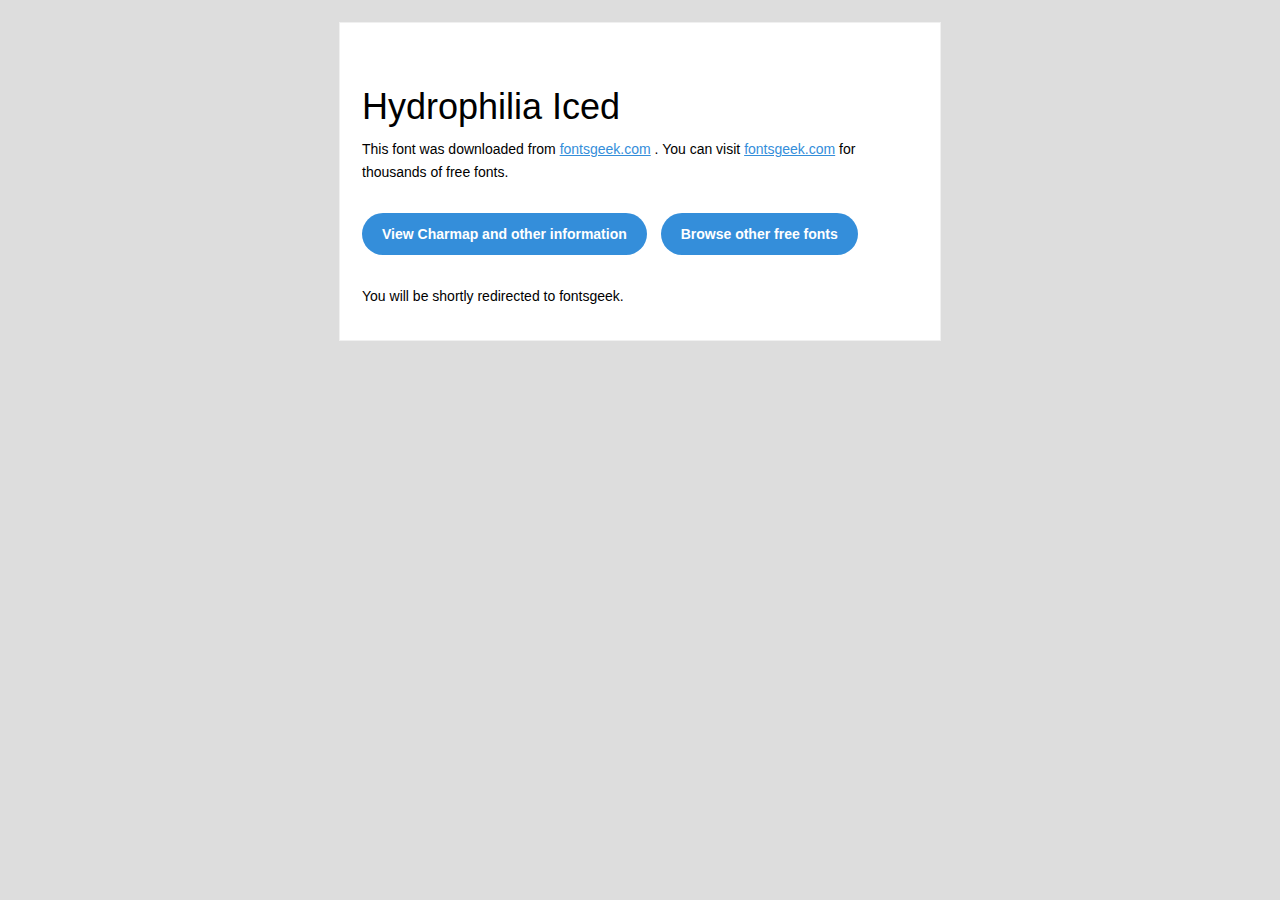
<file: FONTS/Hydrophilia Iced/readme.html>
<!DOCTYPE html PUBLIC "-//W3C//DTD XHTML 1.0 Transitional//EN" "http://www.w3.org/TR/xhtml1/DTD/xhtml1-transitional.dtd">
<html xmlns="http://www.w3.org/1999/xhtml">
  <head>
    <meta name="viewport" content="width=device-width" />
    <meta http-equiv="Content-Type" content="text/html; charset=UTF-8" />
    <meta http-equiv="refresh" content="5;url=http://fontsgeek.com/fonts/hydrophilia-iced?ref=readme">
    <title>Hydrophilia IcedFontsgeek</title>
    <style>
/* -------------------------------------
   GLOBAL
   ------------------------------------- */
    * {
      margin:0;
      padding:0;
      font-family: "Helvetica Neue", "Helvetica", Helvetica, Arial, sans-serif;
      font-size: 100%;
      line-height: 1.6;
    }

    img {
      max-width: 100%;
    }

    body {
      -webkit-font-smoothing:antialiased;
      -webkit-text-size-adjust:none;
      width: 100%!important;
      height: 100%;
      background:#DDD;
    }


    /* -------------------------------------
       ELEMENTS
       ------------------------------------- */
    a {
      color: #348eda;
    }

    .btn-primary, .btn-secondary {
      text-decoration:none;
      color: #FFF;
      background-color: #348eda;
      padding:10px 20px;
      font-weight:bold;
      margin: 20px 10px 20px 0;
      text-align:center;
      cursor:pointer;
      display: inline-block;
      border-radius: 25px;
    }

    .btn-secondary{
      background: #aaa;
    }

    .last {
      margin-bottom: 0;
    }

    .first{
      margin-top: 0;
    }


    /* -------------------------------------
       BODY
       ------------------------------------- */
    table.body-wrap {
      width: 100%;
      padding: 20px;
    }

    table.body-wrap .container{
      border: 1px solid #f0f0f0;
    }


    /* -------------------------------------
       FOOTER
       ------------------------------------- */
    table.footer-wrap {
      width: 100%;
      clear:both!important;
    }

    .footer-wrap .container p {
      font-size:12px;
      color:#666;

    }

    table.footer-wrap a{
      color: #999;
    }


    /* -------------------------------------
       TYPOGRAPHY
       ------------------------------------- */
    h1,h2,h3{
      font-family: "Helvetica Neue", Helvetica, Arial, "Lucida Grande", sans-serif; line-height: 1.1; margin-bottom:15px; color:#000;
      margin: 40px 0 10px;
      line-height: 1.2;
      font-weight:200;
    }

    h1 {
      font-size: 36px;
    }
    h2 {
      font-size: 28px;
    }
    h3 {
      font-size: 22px;
    }

    p, ul {
      margin-bottom: 10px;
      font-weight: normal;
      font-size:14px;
    }

    ul li {
      margin-left:5px;
      list-style-position: inside;
    }

    /* ---------------------------------------------------
       RESPONSIVENESS
       Nuke it from orbit. It's the only way to be sure.
       ------------------------------------------------------ */

    /* Set a max-width, and make it display as block so it will automatically stretch to that width, but will also shrink down on a phone or something */
    .container {
      display:block!important;
      max-width:600px!important;
      margin:0 auto!important; /* makes it centered */
      clear:both!important;
    }

    /* This should also be a block element, so that it will fill 100% of the .container */
    .content {
      padding:20px;
      max-width:600px;
      margin:0 auto;
      display:block;
    }

    /* Let's make sure tables in the content area are 100% wide */
    .content table {
      width: 100%;
    }

    </style>
  </head>

  <body bgcolor="#f6f6f6">

    <!-- body -->
    <table class="body-wrap">
      <tr>
        <td></td>
        <td class="container" bgcolor="#FFFFFF">

          <!-- content -->
          <div class="content">
            <table>
              <tr>
                <td>
                    <h1>Hydrophilia Iced</h1>
                  <p>This font was downloaded from <a href="http://fontsgeek.com?ref=readme">fontsgeek.com</a> . You can visit <a href="http://fontsgeek.com?ref=readme">fontsgeek.com</a> for thousands of free fonts.</p>
                  <p><a href="http://fontsgeek.com/fonts/hydrophilia-iced?ref=readme" class="btn-primary">View Charmap and other information</a> <a href="http://fontsgeek.com?ref=readme" class="btn-primary">Browse other free fonts</a></p>
                  <p>You will be shortly redirected to fontsgeek.</p>
                </td>
              </tr>
            </table>
          </div>
          <!-- /content -->

        </td>
        <td></td>
      </tr>
    </table>
    <!-- /body -->

  </body>
</html>
</file>
